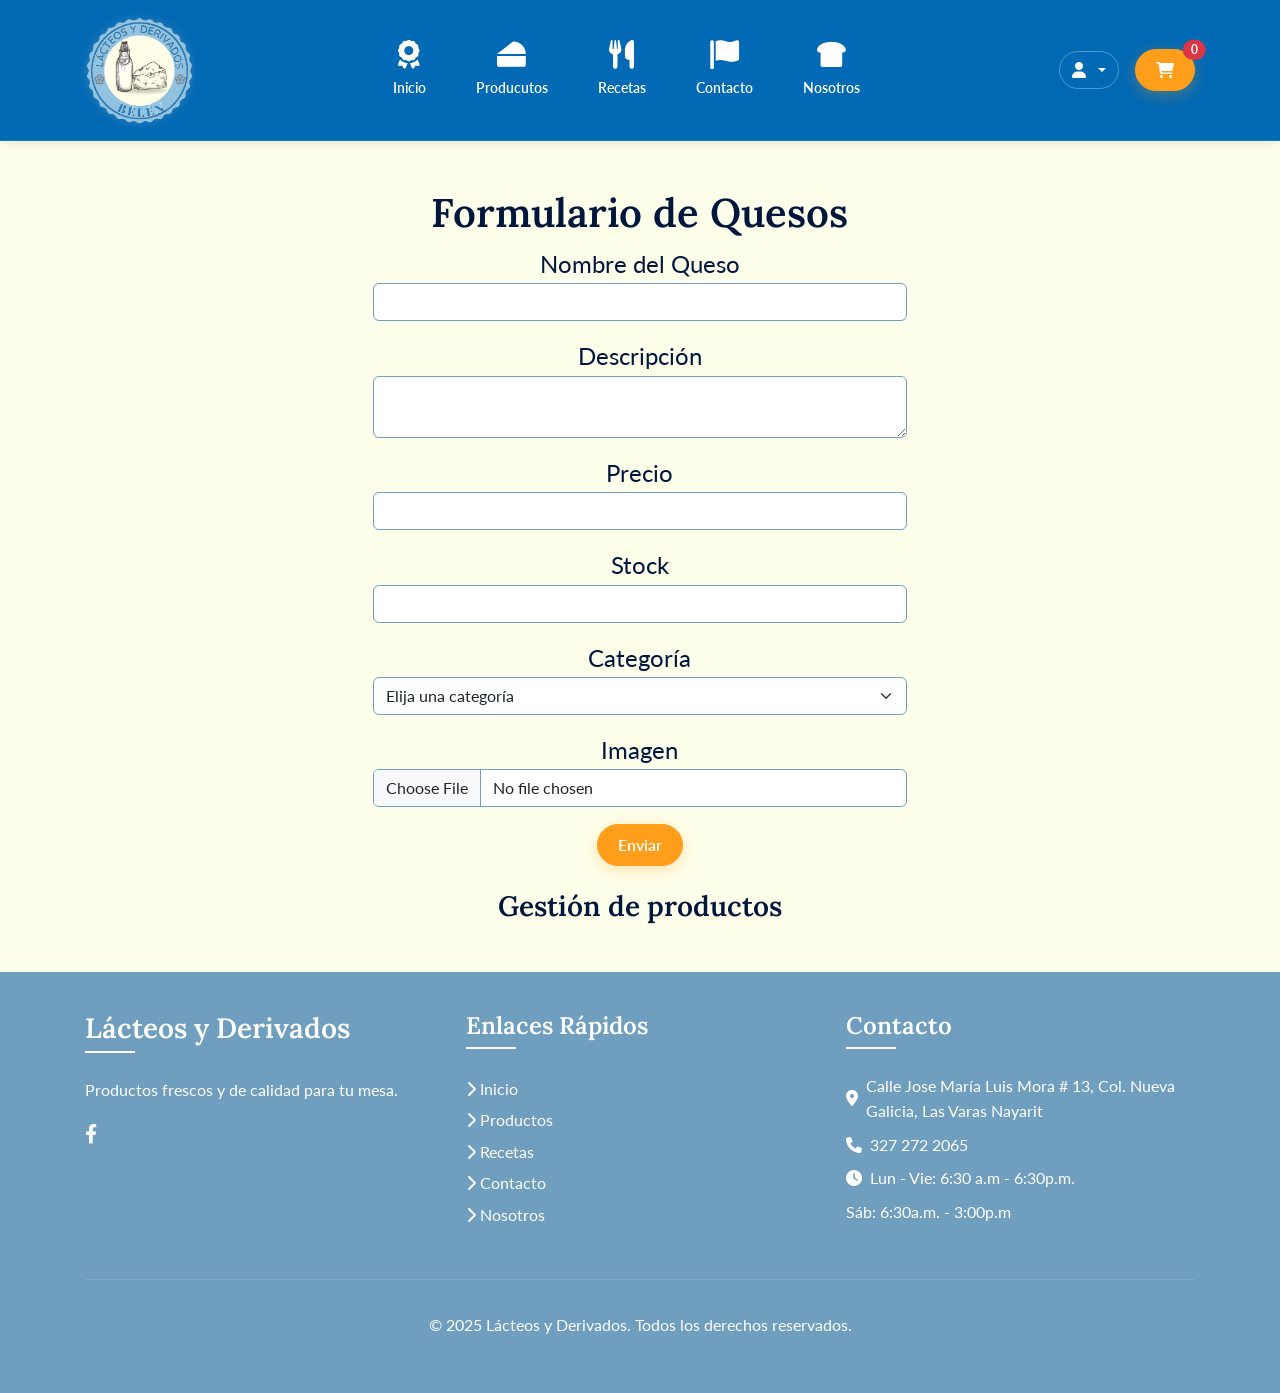
<file: src/main/resources/static/html/productForm.html>
<!DOCTYPE html>
<html lang="en">
<head>
    <meta charset="UTF-8">
    <meta name="viewport" content="width=device-width, initial-scale=1.0">
    <title>Formulario</title>
    <link href="https://cdn.jsdelivr.net/npm/bootstrap@5.3.3/dist/css/bootstrap.min.css" rel="stylesheet" 
  integrity="sha384-QWTKZyjpPEjISv5WaRU9OFeRpok6YctnYmDr5pNlyT2bRjXh0JMhjY6hW+ALEwIH" crossorigin="anonymous">
    <link rel="stylesheet" href="https://cdnjs.cloudflare.com/ajax/libs/font-awesome/6.0.0/css/all.min.css">
    <link rel="stylesheet" href="https://fonts.googleapis.com/css2?family=Lato:wght@300;400;700&family=Lora:wght@400;500;600;700&display=swap">
    <link rel="stylesheet" href="https://cdnjs.cloudflare.com/ajax/libs/animate.css/4.1.1/animate.min.css">
    <link rel="stylesheet" href="../css/styles.css">
    <link rel="stylesheet" href="../css/navbar.css">
</head>
<body>

    <!-- Main Full Navigation (Visible initially) -->
    <nav class="navbar navbar-expand-lg navbar-dark" id="mainNavbar">
        <div class="container">
            <a class="navbar-brand animate__animated animate__fadeIn" href="index.html">
                <img src="../Pic/Logo.PNG" alt="Lácteos y Derivados Belén" class="logostatic">
            </a>
            
            <button class="navbar-toggler" type="button" data-bs-toggle="collapse" data-bs-target="#mainNavbarContent">
                <span class="navbar-toggler-icon"></span>
            </button>
            
            <div class="collapse navbar-collapse" id="mainNavbarContent">
                <!-- Main Categories -->
                <ul class="navbar-nav mx-auto category-nav">
                    <li class="nav-item category-icon">
                        <a href="../html/index.html" class="nav-icon-link animate__animated animate__fadeIn" data-animation-delay="100">
                            <i class="fas fa-award"></i>
                            <span>Inicio</span>
                        </a>
                    </li>
                    <li class="nav-item category-icon">
                        <a href="../html/productList.html" class="nav-icon-link animate__animated animate__fadeIn" data-animation-delay="200">
                            <i class="fas fa-cheese"></i>
                            <span>Producutos</span>
                        </a>
                    </li>
                    <li class="nav-item category-icon">
                        <a href="../html/Recepies.html" class="nav-icon-link animate__animated animate__fadeIn" data-animation-delay="300">
                            <i class="fas fa-utensils"></i>
                            <span>Recetas</span>
                        </a>
                    </li>
                    <li class="nav-item category-icon">
                        <a href="../html/Contactenos.html" class="nav-icon-link animate__animated animate__fadeIn" data-animation-delay="400">
                            <i class="fas fa-flag"></i>
                            <span>Contacto</span>
                        </a>
                    </li>
                    <li class="nav-item category-icon">
                        <a href="..//html/aboutUs.html" class="nav-icon-link animate__animated animate__fadeIn" data-animation-delay="500">
                            <i class="fas fa-bread-slice"></i>
                            <span>Nosotros</span>
                        </a>
                    </li>
                </ul>
                 <!-- Botones de acción -->
                 <div class="ms-3 d-flex align-items-center">

                   
                    <!-- Dropdown de login -->
                    <div class="dropdown me-3">
                        <a href="#" class="btn btn-outline-light dropdown-toggle" id="loginDropdown" data-bs-toggle="dropdown" aria-expanded="false">
                            <i class="fas fa-user me-1"></i>
                        </a>
                        <ul class="dropdown-menu" aria-labelledby="loginDropdown">
                            <li><h6 class="dropdown-header">Cuenta de usuario</h6></li>
                            <li><a class="dropdown-item" href="#"><i class="fas fa-sign-in-alt me-2"></i>Iniciar sesión</a></li>
                            <li><a class="dropdown-item" href="registroUsuarios.html"><i class="fas fa-user-plus me-2"></i>Registrarse</a></li>
                            <li><hr class="dropdown-divider"></li>
                            <li><a class="dropdown-item" href="#"><i class="fas fa-question-circle me-2"></i>Ayuda</a></li>
                        </ul>
                    </div>
                    
                    <!-- Botón del carrito -->
                    <a href="#" class="btn btn-primary position-relative" id="cartBtn">
                        <i class="fas fa-shopping-cart"></i>
                        <span class="position-absolute top-0 start-100 translate-middle badge rounded-pill bg-danger cart-count">
                            0
                        </span>
                    </a>
                </div>
        </div>
    </nav>


    <!-- Navbar -->
    <nav class="navbar navbar-expand-lg navbar-dark fixed-top" id="stickyNavbar">
      <div class="container">
          <a class="navbar-brand" href="index.html">
              <img src="../Pic/Logo.PNG" alt="Lácteos y Derivados Belén" class="logo">
          </a>
          <button class="navbar-toggler" type="button" data-bs-toggle="collapse" data-bs-target="#navbarNav">
              <span class="navbar-toggler-icon"></span>
          </button>
          <div class="collapse navbar-collapse" id="navbarNav">
              <ul class="navbar-nav ms-auto">
                  <li class="nav-item">
                      <a class="nav-link" href="index.html">Inicio</a>
                  </li>
                  <li class="nav-item">
                      <a class="nav-link active" href="productList.html">Productos</a>
                  </li>
                  <li class="nav-item">
                      <a class="nav-link" href="Recepies.html">Recetas</a>
                  </li>
                  <li class="nav-item">
                      <a class="nav-link" href="Contactenos.html" >Contacto</a>
                  </li>
                  <li class="nav-item">
                      <a class="nav-link" href="aboutUs.html">Nosotros</a>
                  </li>
              </ul>
              <!-- Botones de acción -->
              <div class="ms-3 d-flex align-items-center">
                  
                  <!-- Dropdown de login -->
                  <div class="dropdown me-3">
                      <a href="#" class="btn btn-outline-light dropdown-toggle" id="loginDropdown" data-bs-toggle="dropdown" aria-expanded="false">
                          <i class="fas fa-user me-1"></i>
                      </a>
                      <ul class="dropdown-menu" aria-labelledby="loginDropdown">
                          <li><h6 class="dropdown-header">Cuenta de usuario</h6></li>
                          <li><a class="dropdown-item" href="#"><i class="fas fa-sign-in-alt me-2"></i>Iniciar sesión</a></li>
                          <li><a class="dropdown-item" href="registroUsuarios.html"><i class="fas fa-user-plus me-2"></i>Registrarse</a></li>
                          <li><hr class="dropdown-divider"></li>
                          <li><a class="dropdown-item" href="#"><i class="fas fa-question-circle me-2"></i>Ayuda</a></li>
                      </ul>
                  </div>
                  
                  <!-- Botón del carrito -->
                  <a href="#" class="btn btn-primary position-relative" id="cartBtn">
                      <i class="fas fa-shopping-cart"></i>
                      <span class="position-absolute top-0 start-100 translate-middle badge rounded-pill bg-danger cart-count">
                          0
                      </span>
                  </a>
              </div>
          </div>
      </div>
  </nav>
  

  <!-- Contenido Formulario -->
    <div class="text-center justify-content-center col-9 col-lg-5 mt-5 mx-auto" style="color: #00173D;">
      <h1>Formulario de Quesos</h1>
      <form onsubmit="event.preventDefault(); sendForm();">
        <div class="mb-3">
          <label for="name">Nombre del Queso</label><br>
          <input type="text" id="name" name="name" class="form-control">
        </div>
        <div class="mb-3">
            <label for="description">Descripción</label><br>
            <textarea type="text" id="description" name="description" class="form-control"></textarea>
        </div>
        <div class="mb-3">
          <label for="price">Precio</label><br>
          <input type="number" min="0" step=".01" id="price" name="price" class="form-control">
        </div>
        <div class="mb-3">
            <label for="stock">Stock</label><br>
            <input type="number" min="0" id="stock" name="stock" class="form-control">
        </div>
        <div class="mb-3">
            <label for="category">Categoría</label><br>
            <select id="category" name="category" class="form-select">
                <option selected value="">Elija una categoría</option>
                <option value="1">Fresco</option>
                <option value="2">Oreado</option>
                <option value="3">Seco</option>
            </select>
        </div>
        <div class="mb-3">
          <label for="image">Imagen</label>
          <input type="file" id="image" class="form-control">
        </div>
        <div id="preview">
        </div>
        <div>
          <input type="submit" value="Enviar" class="btn btn-primary">
        </div>
      </form>
      <div id="alert" class="mt-3"></div>
    </div>
    <div class="container text-center mt-3">
      <h3>Gestión de productos</h3>
      <div id="showProducts">
      </div>
    </div>
     <!-- no borrar esta parte (fin)-->
    <!-- Footer -->
    <footer class="site-footer">
        <div class="container">
            <div class="footer-content">
                <!-- Información de la tienda -->
                <div class="footer-section">
                    <h3>Lácteos y Derivados</h3>
                    <p>Productos frescos y de calidad para tu mesa.</p>
                    <div class="social-links">
                        <a href="https://www.facebook.com/lacteosyderivadosbelen"><i class="fab fa-facebook-f"></i></a>
                    </div>
                </div>

                <!-- Enlaces rápidos -->
                <div class="footer-section">
                    <h4>Enlaces Rápidos</h4>
                    <ul class="footer-links">
                        <li><a href="index.html"><i class="fas fa-chevron-right"></i> Inicio</a></li>
                        <li><a href="productList.html"><i class="fas fa-chevron-right"></i> Productos</a></li>
                        <li><a href="Recepies.html"><i class="fas fa-chevron-right"></i> Recetas</a></li>
                        <li><a href="Contactenos.html"><i class="fas fa-chevron-right"></i> Contacto</a></li>
                        <li><a href="aboutUs.html"><i class="fas fa-chevron-right"></i> Nosotros</a></li>
                    </ul>
                </div>

                <!-- Contacto -->
                <div class="footer-section footer-contact">
                    <h4>Contacto</h4>
                    <p><i class="fas fa-map-marker-alt"></i>Calle Jose María Luis Mora # 13, Col. Nueva Galicia, Las Varas Nayarit</p>
                    <p><i class="fas fa-phone"></i> 327 272 2065</p>
                    <p><i class="fas fa-clock"></i>Lun - Vie: 6:30 a.m - 6:30p.m.</p>
                    <p>Sáb: 6:30a.m. - 3:00p.m</p>

                </div>
            </div>

            <div class="copyright">
                <p>&copy; 2025 Lácteos y Derivados. Todos los derechos reservados.</p>
            </div>
        </div>
    </footer>
    <!-- Footer -->

<!-- Footer -->
    <script src="https://cdn.jsdelivr.net/npm/bootstrap@5.3.0-alpha1/dist/js/bootstrap.bundle.min.js"" 
  integrity="sha384-YvpcrYf0tY3lHB60NNkmXc5s9fDVZLESaAA55NDzOxhy9GkcIdslK1eN7N6jIeHz" crossorigin="anonymous"></script>
  <script src="../js/crudCheese.js"></script>
  <script src="../js/navbar.js"></script>
</body>
</html>
</file>
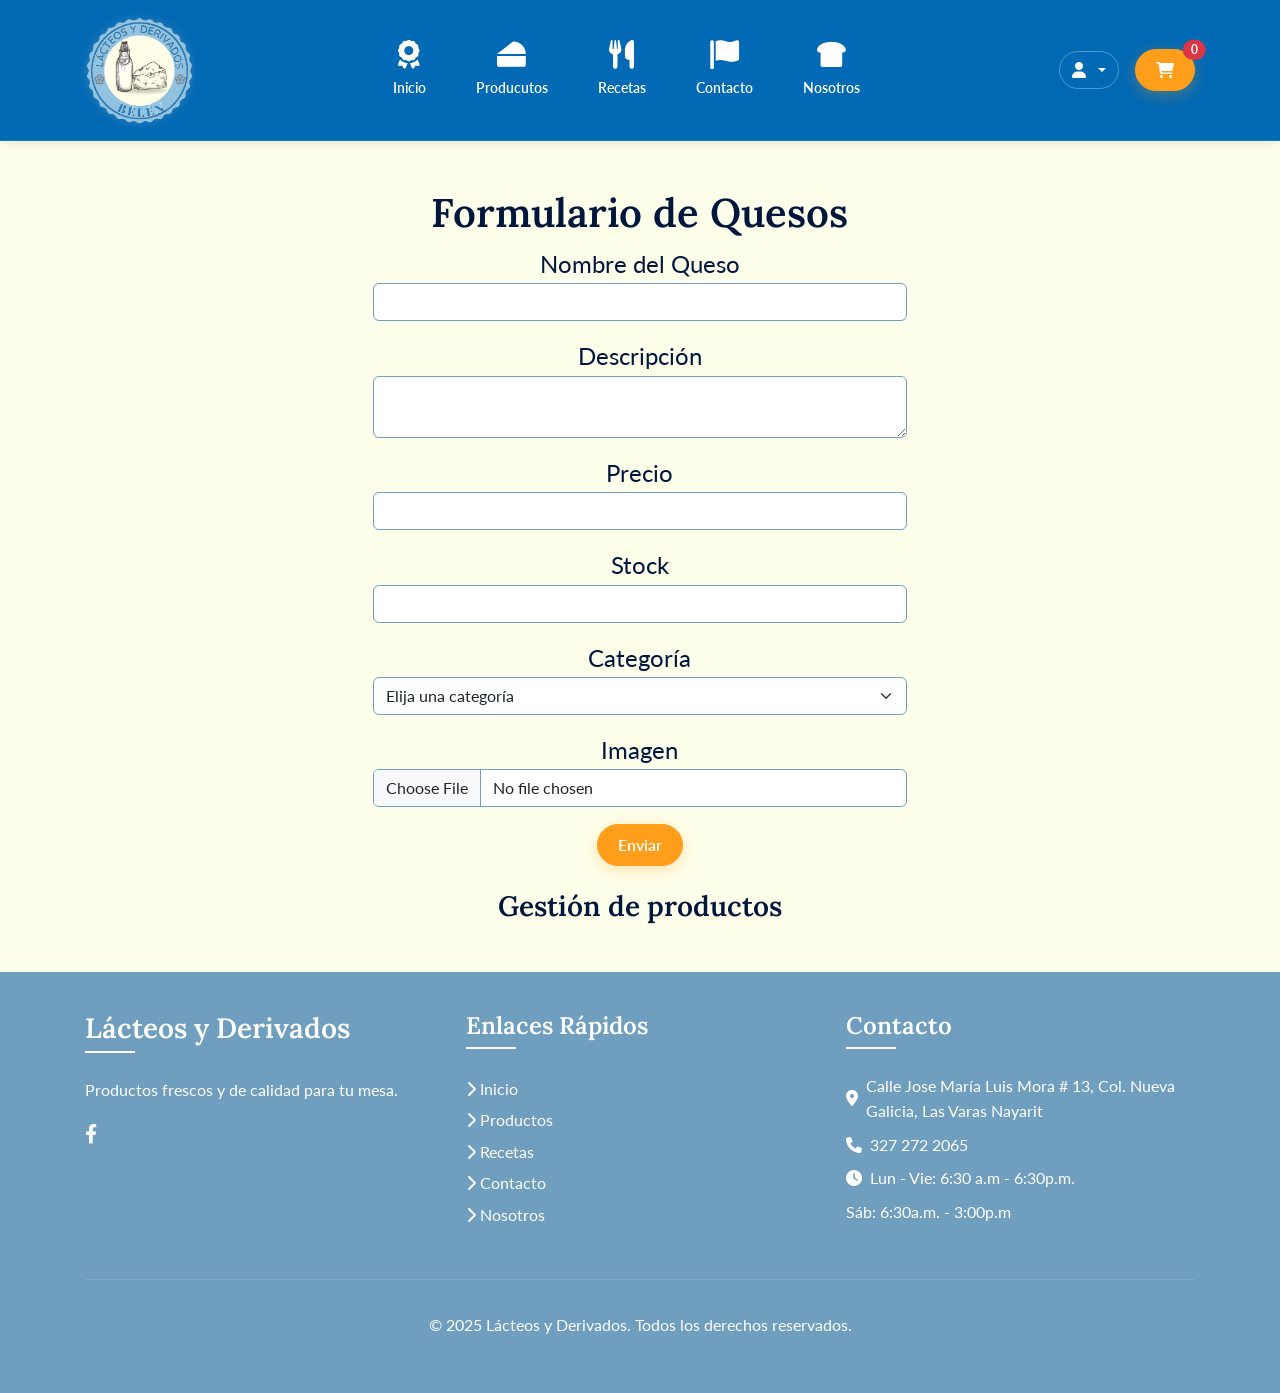
<file: src/main/resources/static/html/productUpdate.html>
<!DOCTYPE html>
<html lang="en">
<head>
    <meta charset="UTF-8">
    <meta name="viewport" content="width=device-width, initial-scale=1.0">
    <title>Formulario</title>
    <link href="https://cdn.jsdelivr.net/npm/bootstrap@5.3.3/dist/css/bootstrap.min.css" rel="stylesheet" 
  integrity="sha384-QWTKZyjpPEjISv5WaRU9OFeRpok6YctnYmDr5pNlyT2bRjXh0JMhjY6hW+ALEwIH" crossorigin="anonymous">
    <link rel="stylesheet" href="https://cdnjs.cloudflare.com/ajax/libs/font-awesome/6.0.0/css/all.min.css">
    <link rel="stylesheet" href="https://fonts.googleapis.com/css2?family=Lato:wght@300;400;700&family=Lora:wght@400;500;600;700&display=swap">
    <link rel="stylesheet" href="https://cdnjs.cloudflare.com/ajax/libs/animate.css/4.1.1/animate.min.css">
    <link rel="stylesheet" href="../css/styles.css">
    <link rel="stylesheet" href="../css/navbar.css">
</head>
<body>

    <!-- Main Full Navigation (Visible initially) -->
    <nav class="navbar navbar-expand-lg navbar-dark" id="mainNavbar">
        <div class="container">
            <a class="navbar-brand animate__animated animate__fadeIn" href="index.html">
                <img src="../Pic/Logo.PNG" alt="Lácteos y Derivados Belén" class="logostatic">
            </a>
            
            <button class="navbar-toggler" type="button" data-bs-toggle="collapse" data-bs-target="#mainNavbarContent">
                <span class="navbar-toggler-icon"></span>
            </button>
            
            <div class="collapse navbar-collapse" id="mainNavbarContent">
                <!-- Main Categories -->
                <ul class="navbar-nav mx-auto category-nav">
                    <li class="nav-item category-icon">
                        <a href="../html/index.html" class="nav-icon-link animate__animated animate__fadeIn" data-animation-delay="100">
                            <i class="fas fa-award"></i>
                            <span>Inicio</span>
                        </a>
                    </li>
                    <li class="nav-item category-icon">
                        <a href="../html/productList.html" class="nav-icon-link animate__animated animate__fadeIn" data-animation-delay="200">
                            <i class="fas fa-cheese"></i>
                            <span>Producutos</span>
                        </a>
                    </li>
                    <li class="nav-item category-icon">
                        <a href="../html/Recepies.html" class="nav-icon-link animate__animated animate__fadeIn" data-animation-delay="300">
                            <i class="fas fa-utensils"></i>
                            <span>Recetas</span>
                        </a>
                    </li>
                    <li class="nav-item category-icon">
                        <a href="../html/Contactenos.html" class="nav-icon-link animate__animated animate__fadeIn" data-animation-delay="400">
                            <i class="fas fa-flag"></i>
                            <span>Contacto</span>
                        </a>
                    </li>
                    <li class="nav-item category-icon">
                        <a href="..//html/aboutUs.html" class="nav-icon-link animate__animated animate__fadeIn" data-animation-delay="500">
                            <i class="fas fa-bread-slice"></i>
                            <span>Nosotros</span>
                        </a>
                    </li>
                </ul>
                 <!-- Botones de acción -->
                 <div class="ms-3 d-flex align-items-center">

                   
                    <!-- Dropdown de login -->
                    <div class="dropdown me-3">
                        <a href="#" class="btn btn-outline-light dropdown-toggle" id="loginDropdown" data-bs-toggle="dropdown" aria-expanded="false">
                            <i class="fas fa-user me-1"></i>
                        </a>
                        <ul class="dropdown-menu" aria-labelledby="loginDropdown">
                            <li><h6 class="dropdown-header">Cuenta de usuario</h6></li>
                            <li><a class="dropdown-item" href="#"><i class="fas fa-sign-in-alt me-2"></i>Iniciar sesión</a></li>
                            <li><a class="dropdown-item" href="registroUsuarios.html"><i class="fas fa-user-plus me-2"></i>Registrarse</a></li>
                            <li><hr class="dropdown-divider"></li>
                            <li><a class="dropdown-item" href="#"><i class="fas fa-question-circle me-2"></i>Ayuda</a></li>
                        </ul>
                    </div>
                    
                    <!-- Botón del carrito -->
                    <a href="#" class="btn btn-primary position-relative" id="cartBtn">
                        <i class="fas fa-shopping-cart"></i>
                        <span class="position-absolute top-0 start-100 translate-middle badge rounded-pill bg-danger cart-count">
                            0
                        </span>
                    </a>
                </div>
        </div>
    </nav>


    <!-- Navbar -->
    <nav class="navbar navbar-expand-lg navbar-dark fixed-top" id="stickyNavbar">
      <div class="container">
          <a class="navbar-brand" href="index.html">
              <img src="../Pic/Logo.PNG" alt="Lácteos y Derivados Belén" class="logo">
          </a>
          <button class="navbar-toggler" type="button" data-bs-toggle="collapse" data-bs-target="#navbarNav">
              <span class="navbar-toggler-icon"></span>
          </button>
          <div class="collapse navbar-collapse" id="navbarNav">
              <ul class="navbar-nav ms-auto">
                  <li class="nav-item">
                      <a class="nav-link" href="index.html">Inicio</a>
                  </li>
                  <li class="nav-item">
                      <a class="nav-link active" href="productList.html">Productos</a>
                  </li>
                  <li class="nav-item">
                      <a class="nav-link" href="Recepies.html">Recetas</a>
                  </li>
                  <li class="nav-item">
                      <a class="nav-link" href="Contactenos.html" >Contacto</a>
                  </li>
                  <li class="nav-item">
                      <a class="nav-link" href="aboutUs.html">Nosotros</a>
                  </li>
              </ul>
              <!-- Botones de acción -->
              <div class="ms-3 d-flex align-items-center">
                  
                  <!-- Dropdown de login -->
                  <div class="dropdown me-3">
                      <a href="#" class="btn btn-outline-light dropdown-toggle" id="loginDropdown" data-bs-toggle="dropdown" aria-expanded="false">
                          <i class="fas fa-user me-1"></i>
                      </a>
                      <ul class="dropdown-menu" aria-labelledby="loginDropdown">
                          <li><h6 class="dropdown-header">Cuenta de usuario</h6></li>
                          <li><a class="dropdown-item" href="#"><i class="fas fa-sign-in-alt me-2"></i>Iniciar sesión</a></li>
                          <li><a class="dropdown-item" href="registroUsuarios.html"><i class="fas fa-user-plus me-2"></i>Registrarse</a></li>
                          <li><hr class="dropdown-divider"></li>
                          <li><a class="dropdown-item" href="#"><i class="fas fa-question-circle me-2"></i>Ayuda</a></li>
                      </ul>
                  </div>
                  
                  <!-- Botón del carrito -->
                  <a href="#" class="btn btn-primary position-relative" id="cartBtn">
                      <i class="fas fa-shopping-cart"></i>
                      <span class="position-absolute top-0 start-100 translate-middle badge rounded-pill bg-danger cart-count">
                          0
                      </span>
                  </a>
              </div>
          </div>
      </div>
  </nav>
  

  <!-- Contenido Formulario -->
    <div class="text-center justify-content-center col-9 col-lg-5 mt-5 mx-auto" style="color: #00173D;">
      <h1>Formulario de Editar Quesos</h1>
      <form onsubmit="event.preventDefault(); sendForm();">
        <div class="mb-3">
          <label for="name">Nombre del Queso</label><br>
          <input type="text" id="name" name="name" class="form-control">
        </div>
        <div class="mb-3">
            <label for="description">Descripción</label><br>
            <textarea type="text" id="description" name="description" class="form-control"></textarea>
        </div>
        <div class="mb-3">
          <label for="price">Precio</label><br>
          <input type="number" min="0" step=".01" id="price" name="price" class="form-control">
        </div>
        <div class="mb-3">
            <label for="stock">Stock</label><br>
            <input type="number" min="0" id="stock" name="stock" class="form-control">
        </div>
        <div class="mb-3">
            <label for="category">Categoría</label><br>
            <select id="category" name="category" class="form-select">
                <option selected value="">Elija una categoría</option>
                <option value="1">Fresco</option>
                <option value="2">Oreado</option>
                <option value="3">Seco</option>
            </select>
        </div>
        <div class="mb-3">
          <label for="image">Imagen</label>
          <input type="file" id="image" class="form-control">
        </div>
        <div id="preview">
        </div>
        <div>
          <input type="submit" value="Enviar" class="btn btn-primary">
        </div>
        <div>
            <input type="hidden" id="idProductHidden">
        </div>
      </form>
      <div id="alert" class="mt-3"></div>
    </div>
    <!-- Contenido Formulario Editar -->
    <div id="update"></div>
     <!-- no borrar esta parte (fin)-->
    <!-- Footer -->
    <footer class="site-footer">
        <div class="container">
            <div class="footer-content">
                <!-- Información de la tienda -->
                <div class="footer-section">
                    <h3>Lácteos y Derivados</h3>
                    <p>Productos frescos y de calidad para tu mesa.</p>
                    <div class="social-links">
                        <a href="https://www.facebook.com/lacteosyderivadosbelen"><i class="fab fa-facebook-f"></i></a>
                    </div>
                </div>

                <!-- Enlaces rápidos -->
                <div class="footer-section">
                    <h4>Enlaces Rápidos</h4>
                    <ul class="footer-links">
                        <li><a href="index.html"><i class="fas fa-chevron-right"></i> Inicio</a></li>
                        <li><a href="productList.html"><i class="fas fa-chevron-right"></i> Productos</a></li>
                        <li><a href="Recepies.html"><i class="fas fa-chevron-right"></i> Recetas</a></li>
                        <li><a href="Contactenos.html"><i class="fas fa-chevron-right"></i> Contacto</a></li>
                        <li><a href="aboutUs.html"><i class="fas fa-chevron-right"></i> Nosotros</a></li>
                    </ul>
                </div>

                <!-- Contacto -->
                <div class="footer-section footer-contact">
                    <h4>Contacto</h4>
                    <p><i class="fas fa-map-marker-alt"></i>Calle Jose María Luis Mora # 13, Col. Nueva Galicia, Las Varas Nayarit</p>
                    <p><i class="fas fa-phone"></i> 327 272 2065</p>
                    <p><i class="fas fa-clock"></i>Lun - Vie: 6:30 a.m - 6:30p.m.</p>
                    <p>Sáb: 6:30a.m. - 3:00p.m</p>

                </div>
            </div>

            <div class="copyright">
                <p>&copy; 2025 Lácteos y Derivados. Todos los derechos reservados.</p>
            </div>
        </div>
    </footer>
    <!-- Footer -->

<!-- Footer -->
    <script src="https://cdn.jsdelivr.net/npm/bootstrap@5.3.0-alpha1/dist/js/bootstrap.bundle.min.js"" 
  integrity="sha384-YvpcrYf0tY3lHB60NNkmXc5s9fDVZLESaAA55NDzOxhy9GkcIdslK1eN7N6jIeHz" crossorigin="anonymous"></script>
  <script src="../js/updateCheese.js"></script>
  <script src="../js/navbar.js"></script>
</body>
</html>
</file>
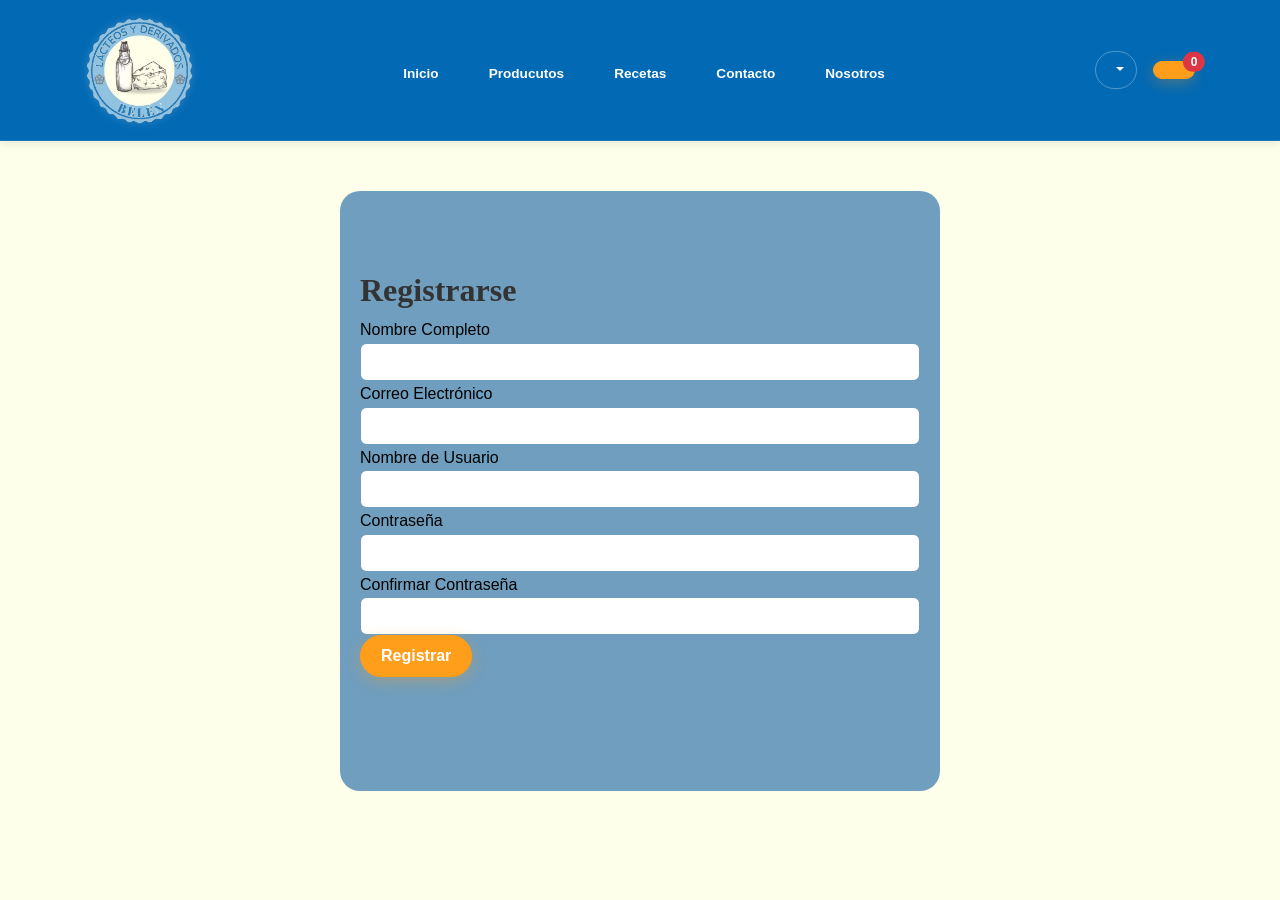
<file: src/main/resources/static/html/registroUsuarios.html>
<!DOCTYPE html>
<html lang="es">

<head>
    <meta charset="UTF-8">
    <meta name="viewport" content="width=device-width, initial-scale=1.0">
    <title>Registro de Usuario</title>
    <!-- Enlace a Bootstrap CSS -->
    <link href="https://cdn.jsdelivr.net/npm/bootstrap@5.3.0-alpha1/dist/css/bootstrap.min.css" rel="stylesheet">
    <link rel="stylesheet" href="https://cdnjs.cloudflare.com/ajax/libs/animate.css/4.1.1/animate.min.css">
    <link href="https://bootstrap.build/app/project/PbxpSZVhzWAt" rel="stylesheet">
    <link rel="stylesheet" href="../css/styles.css">
    <link rel="stylesheet" href="../css/navbar.css">

</head>

<body>

    <!-- Main Full Navigation (Visible initially) -->
    <nav class="navbar navbar-expand-lg navbar-dark" id="mainNavbar">
        <div class="container">
            <a class="navbar-brand animate__animated animate__fadeIn" href="index.html">
                <img src="../Pic/Logo.PNG" alt="Lácteos y Derivados Belén" class="logostatic">
            </a>
            
            <button class="navbar-toggler" type="button" data-bs-toggle="collapse" data-bs-target="#mainNavbarContent">
                <span class="navbar-toggler-icon"></span>
            </button>
            
            <div class="collapse navbar-collapse" id="mainNavbarContent">
                <!-- Main Categories -->
                <ul class="navbar-nav mx-auto category-nav">
                    <li class="nav-item category-icon">
                        <a href="../html/index.html" class="nav-icon-link animate__animated animate__fadeIn" data-animation-delay="100">
                            <i class="fas fa-award"></i>
                            <span>Inicio</span>
                        </a>
                    </li>
                    <li class="nav-item category-icon">
                        <a href="../html/productList.html" class="nav-icon-link animate__animated animate__fadeIn" data-animation-delay="200">
                            <i class="fas fa-cheese"></i>
                            <span>Producutos</span>
                        </a>
                    </li>
                    <li class="nav-item category-icon">
                        <a href="../html/Recepies.html" class="nav-icon-link animate__animated animate__fadeIn" data-animation-delay="300">
                            <i class="fas fa-utensils"></i>
                            <span>Recetas</span>
                        </a>
                    </li>
                    <li class="nav-item category-icon">
                        <a href="../html/Contactenos.html" class="nav-icon-link animate__animated animate__fadeIn" data-animation-delay="400">
                            <i class="fas fa-flag"></i>
                            <span>Contacto</span>
                        </a>
                    </li>
                    <li class="nav-item category-icon">
                        <a href="..//html/aboutUs.html" class="nav-icon-link animate__animated animate__fadeIn" data-animation-delay="500">
                            <i class="fas fa-bread-slice"></i>
                            <span>Nosotros</span>
                        </a>
                    </li>
                </ul>
                 <!-- Botones de acción -->
                 <div class="ms-3 d-flex align-items-center">

                   
                    <!-- Dropdown de login -->
                    <div class="dropdown me-3">
                        <a href="#" class="btn btn-outline-light dropdown-toggle" id="loginDropdown" data-bs-toggle="dropdown" aria-expanded="false">
                            <i class="fas fa-user me-1"></i>
                        </a>
                        <ul class="dropdown-menu" aria-labelledby="loginDropdown">
                            <li><h6 class="dropdown-header">Cuenta de usuario</h6></li>
                            <li><a class="dropdown-item" href="#"><i class="fas fa-sign-in-alt me-2"></i>Iniciar sesión</a></li>
                            <li><a class="dropdown-item" href="registroUsuarios.html"><i class="fas fa-user-plus me-2"></i>Registrarse</a></li>
                            <li><hr class="dropdown-divider"></li>
                            <li><a class="dropdown-item" href="#"><i class="fas fa-question-circle me-2"></i>Ayuda</a></li>
                        </ul>
                    </div>
                    
                    <!-- Botón del carrito -->
                    <a href="#" class="btn btn-primary position-relative" id="cartBtn">
                        <i class="fas fa-shopping-cart"></i>
                        <span class="position-absolute top-0 start-100 translate-middle badge rounded-pill bg-danger cart-count">
                            0
                        </span>
                    </a>
                </div>
        </div>
    </nav>

    <!-- Navbar -->
    <nav class="navbar navbar-expand-lg navbar-dark fixed-top" id="stickyNavbar">
        <div class="container">
            <a class="navbar-brand" href="index.html">
                <img src="../Pic/Logo.PNG" alt="Lácteos y Derivados Belén" class="logo">
            </a>
            <button class="navbar-toggler" type="button" data-bs-toggle="collapse" data-bs-target="#navbarNav">
                <span class="navbar-toggler-icon"></span>
            </button>
            <div class="collapse navbar-collapse" id="navbarNav">
                <ul class="navbar-nav ms-auto">
                    <li class="nav-item">
                        <a class="nav-link active" href="index.html">Inicio</a>
                    </li>
                    <li class="nav-item">
                        <a class="nav-link" href="productList.html">Productos</a>
                    </li>
                    <li class="nav-item">
                        <a class="nav-link" href="Recepies.html">Recetas</a>
                    </li>
                    <li class="nav-item">
                        <a class="nav-link" href="Contactenos.html">Contacto</a>
                    </li>
                    <li class="nav-item">
                        <a class="nav-link" href="aboutUs.html">Nosotros</a>
                    </li>
                </ul>
                <!-- Botones de acción -->
                <div class="ms-3 d-flex align-items-center">

                    <!-- Dropdown de login -->
                    <div class="dropdown me-3">
                        <a href="#" class="btn btn-outline-light dropdown-toggle" id="loginDropdown"
                            data-bs-toggle="dropdown" aria-expanded="false">
                            <i class="fas fa-user me-1"></i>
                        </a>
                        <ul class="dropdown-menu" aria-labelledby="loginDropdown">
                            <li>
                                <h6 class="dropdown-header">Cuenta de usuario</h6>
                            </li>
                            <li><a class="dropdown-item" href="#"><i class="fas fa-sign-in-alt me-2"></i>Iniciar
                                    sesión</a></li>
                            <li><a class="dropdown-item" href="registroUsuarios.html"><i class="fas fa-user-plus me-2"></i>Registrarse</a>
                            </li>
                            <li>
                                <hr class="dropdown-divider">
                            </li>
                            <li><a class="dropdown-item" href="#"><i class="fas fa-question-circle me-2"></i>Ayuda</a>
                            </li>
                        </ul>
                    </div>

                    <!-- Botón del carrito -->
                    <a href="#" class="btn btn-primary position-relative" id="cartBtn">
                        <i class="fas fa-shopping-cart"></i>
                        <span
                            class="position-absolute top-0 start-100 translate-middle badge rounded-pill bg-danger cart-count">
                            0
                        </span>
                    </a>
                </div>
            </div>
        </div>
    </nav>

    <!-- Formulario de Registro de Usuario -->

   
      <div class="contenedorLoginRegister">
            <form id="registroForm" class="formularioRegister">
                <h2>Registrarse</h2>
                <div class="form-group" >
                    <label for="nombre">Nombre Completo</label>
                    <input type="text" id="nombre" name="nombre" class="form-control" required>
                </div>
                <div class="form-group">
                    <label for="email">Correo Electrónico</label>
                    <input type="email" id="email" name="email" class="form-control" required>
                </div>
                <div class="form-group">
                    <label for="usuario">Nombre de Usuario</label>
                    <input type="text" id="usuario" name="usuario" class="form-control" required>
                </div>
                <div class="form-group">
                    <label for="contraseña">Contraseña</label>
                    <input type="password" id="contraseña" name="contraseña" class="form-control" required>
                </div>
                <div class="form-group">
                    <label for="confirmar_contraseña">Confirmar Contraseña</label>
                    <input type="password" id="confirmar_contraseña" name="confirmar_contraseña" class="form-control"
                        required>
                </div>
                <div class="form-group">
                    <input type="submit" value="Registrar" class="btn btn-primary">
                </div>
            </form>
     </div>



    <!-- Modal de éxito de registro -->
    <div class="modal fade" id="registroExitosoModal" tabindex="-1" aria-labelledby="registroExitosoModalLabel"
        aria-hidden="true">
        <div class="modal-dialog">
            <div class="modal-content">
                <div class="modal-header">
                    <h5 class="modal-title" id="registroExitosoModalLabel">¡Registro Exitoso!</h5>
                    <button type="button" class="btn-close" data-bs-dismiss="modal" aria-label="Close"></button>
                </div>
                <div class="modal-body">
                    El usuario se ha registrado correctamente.
                </div>
                <div class="modal-footer">
                    <button type="button" class="btn btn-secondary" data-bs-dismiss="modal">Cerrar</button>
                </div>
            </div>
        </div>
    </div>

    <script src="../js/registro.js"></script>
    

<script src="https://cdn.jsdelivr.net/npm/bootstrap@5.3.0-alpha1/dist/js/bootstrap.bundle.min.js"></script>
<script src="../js/navbar.js"></script>
</body>

</html>
</file>
<file: src/main/resources/static/css/styles.css>
/* Variables globales */
:root {
    --primary-color: #02579E;
    --secondary-color: #709EBE;
    --light-color: #FEFFEA;
    --dark-color: #263238;
    --text-color: #333333;
    --transition: all 0.3s ease;
    --color-light: #FEFFEA;
    --color-blue-light: #709EBE;
    --color-yellow: #F4D35E;
    --color-dark-blue: #00173D;
    --color-deep-blue: #02579E;
    --color-pink: #E6A5B5;
    --box-shadow: 0 4px 8px rgba(0, 0, 0, 0.1);
    --border-radius: 8px;
}

/* Estilos generales */
body {
    font-family: 'Lato', sans-serif;
    line-height: 1.6;
    color: var(--text-color);
    overflow-x: hidden;
    scroll-behavior: smooth;
    padding-top: 76px;
    background-color: var(--light-color);
}

h1, h2, h3, h4, h5, h6 {
    font-family: 'Lora', serif;
    font-weight: 600;
}

a {
    text-decoration: none;
    transition: var(--transition);
}

img {
    max-width: 100%;
    height: auto;
    transition: transform 0.3s ease;
}

img:hover {
    transform: scale(1.02);
}

.container {
    width: 100%;
    padding-right: 15px;
    padding-left: 15px;
    margin-right: auto;
    margin-left: auto;
}

/* Navbar */
.navbar {
    background-color: var(--primary-color);
    box-shadow: 0 2px 10px rgba(0, 0, 0, 0.1);
    transition: var(--transition);
    padding: 15px 0;
    font-family: 'Lato', sans-serif;
    position: fixed;
    top: 0;
    left: 0;
    right: 0;
    z-index: 1030;
}

.navbar-scrolled {
    padding: 8px 0;
    background-color: rgba(2, 87, 158, 0.95);
}

.navbar-brand {
    display: flex;
    align-items: center;
}

.logo {
    max-height: 45px;
}

.navbar .nav-link {
    color: var(--light-color) !important;
    font-weight: 500;
    font-size: 1rem;
    margin: 0 5px;
    position: relative;
    transition: color 0.3s ease;
    padding: 0.5rem 0.8rem;
}

/* Efecto para los enlaces de navegación */
.navbar .nav-link:after {
    content: '';
    position: absolute;
    width: 0;
    height: 2px;
    bottom: 0;
    left: 50%;
    background-color: var(--light-color);
    transition: all 0.3s ease;
    transform: translateX(-50%);
    opacity: 0;
}

/* Solo muestra la línea para el enlace activo/actual */
.navbar .nav-link.active:after {
    width: 80%;
    opacity: 1;
    box-shadow: 0 0 10px rgba(255, 255, 255, 0.5);
}

/* Efecto hover para todos los enlaces */
.navbar .nav-link:hover {
    color: var(--light-color) !important;
    text-shadow: 0 0 10px rgba(255, 255, 255, 0.5);
}

.navbar .nav-link:hover:after {
    width: 50%;
    opacity: 0.7;
}

/* Estilo específico para el enlace activo */
.navbar .nav-link.active {
    color: var(--light-color) !important;
    text-shadow: 0 0 10px rgba(255, 255, 255, 0.5);
    font-weight: 600;
}

/* Header con imagen */
.header-image,
.header-image-productos,
.header-image-recetas,
.header-image-contacto {
    background-size: cover;
    background-position: center;
    height: 40vh;
    display: flex;
    align-items: center;
    justify-content: center;
    position: relative;
    color: white;
    text-align: center;
    margin-bottom: 2rem;
}

.header-image {
    background-image: url('/Pic/Nosotros\ imagen.jpeg');
}

.header-image-productos {
    background-image: url('/Pic/Rack\ quesos\ horizontal.png');
}

.header-image-recetas {
    background-image: url('../Pic/recetas fondo.jpg');
}

.header-image-contacto {
    background-image: url('/Pic/imagen\ contacto.jpg');
}

/* Animación para el título del encabezado */
@keyframes fadeInUp {
    from {
        opacity: 0;
        transform: translate3d(0, 50px, 0);
    }
    to {
        opacity: 1;
        transform: translate3d(0, 0, 0);
    }
}

.header-title {
    font-family: 'Lora', serif;
    font-size: 3rem;
    font-weight: 700;
    text-shadow: 2px 2px 4px rgba(0, 0, 0, 0.7);
    animation: fadeInUp 1s ease forwards;
}

.header-text {
    position: absolute;
    top: 50%;
    left: 50%;
    transform: translate(-50%, -50%);
    color: #000000;
    font-size: 75px;
    text-align: center;
    font-family: 'Roboto', sans-serif;
}

/* Estilos para el botón de cambio de tema */
.theme-switch-wrapper {
    display: flex;
    align-items: center;
}

.theme-switch {
    display: inline-block;
    height: 24px;
    position: relative;
    width: 50px;
}

.theme-switch input {
    display: none;
}

.slider {
    background-color: var(--secondary-color);
    bottom: 0;
    cursor: pointer;
    left: 0;
    position: absolute;
    right: 0;
    top: 0;
    transition: 0.4s;
    display: flex;
    align-items: center;
    justify-content: space-between;
    padding: 0 5px;
}

.slider .fa-sun {
    color: #f39c12;
    font-size: 12px;
}

.slider .fa-moon {
    color: #f1c40f;
    font-size: 12px;
}

.slider:before {
    background-color: white;
    bottom: 4px;
    content: "";
    height: 16px;
    left: 4px;
    position: absolute;
    transition: 0.4s;
    width: 16px;
    z-index: 1;
}

input:checked + .slider {
    background-color: var(--dark-color);
}

input:checked + .slider:before {
    transform: translateX(26px);
}

.slider.round {
    border-radius: 34px;
}

.slider.round:before {
    border-radius: 50%;
}

/* Personalización de los botones */
.btn-primary {
    background-color: var(--primary-color);
    border-color: var(--primary-color);
    transition: var(--transition);
}

.btn-primary:hover, .btn-primary:focus {
    background-color: #034d8a;
    border-color: #034d8a;
}

.btn-outline-light {
    color: var(--light-color);
    border-color: var(--light-color);
    transition: var(--transition);
}

.btn-outline-light:hover {
    background-color: rgba(254, 255, 234, 0.15);
    color: var(--light-color);
}

/* Personalización del dropdown */
.dropdown-menu {
    background-color: #fff;
    border: none;
    border-radius: 0.5rem;
    box-shadow: 0 5px 15px rgba(0, 0, 0, 0.1);
    margin-top: 10px;
}

.dropdown-item {
    color: var(--text-color);
    padding: 0.5rem 1.5rem;
    transition: var(--transition);
}

.dropdown-item:hover {
    background-color: rgba(2, 87, 158, 0.1);
    color: var(--primary-color);
}

.dropdown-header {
    color: var(--primary-color);
    font-weight: 600;
}

/* Variables para tema oscuro */
[data-theme="dark"] {
    --primary-color: #034d8a;
    --text-color: #e0e0e0;
    --light-color: #f5f5f5;
    background-color: #1a1d20;
}

/* Productos */
.product-container {
    margin-top: 30px;
    margin-bottom: 50px;
}

.product-item {
    margin-bottom: 40px;
}

.product-image {
    width: 100%;
    height: 200px;
    display: flex;
    align-items: center;
    justify-content: center;
    overflow: hidden;
    border-radius: var(--border-radius);
}

.product-card {
    margin-bottom: 2rem;
    border-radius: var(--border-radius);
    overflow: hidden;
    box-shadow: var(--box-shadow);
    transition: var(--transition);
    height: 100%;
    background-color: white;
}

.product-card:hover {
    transform: translateY(-5px);
    box-shadow: 0 8px 16px rgba(0, 0, 0, 0.2);
}

.product-card img {
    width: 100%;
    height: 200px;
    object-fit: cover;
}

.product-card .card-body {
    padding: 1.5rem;
}

.product-card .card-title {
    font-weight: 700;
    margin-bottom: 0.75rem;
}

.product-card .card-text {
    color: #666;
    margin-bottom: 1rem;
}

.product-card .price {
    font-weight: 700;
    color: var(--primary-color);
    font-size: 1.2rem;
    margin-bottom: 1rem;
}

/* Tarjetas de producto horizontales */
.product-image-container-horizontal {
    flex: 0 0 600px;
    max-width: 600px;
    max-height: 600px;
    overflow: hidden;
    display: flex;
    align-items: center;
    justify-content: center;
}

.product-img-horizontal {
    width: 100%;
    height: 600px;
    object-fit: cover;
    border-right: 1px solid #eee;
}

.add-to-cart-wrapper {
    position: absolute;
    bottom: 30px;
    right: 30px;
}

.add-to-cart-btn {
    font-size: 1.6rem;
    padding: 18px 36px;
    border-radius: 45px;
    background-color: #02579E;
    border: none;
    transition: background-color 0.3s ease, transform 0.2s ease;
    color: white;
}

.add-to-cart-btn:hover {
    background-color: #034d8a;
    transform: scale(1.05);
}

/* Página de contacto */
.contact-container {
    background-color: white;
    border: 2px solid var(--color-blue-light);
    transition: all 0.3s ease;
    margin-top: 30px;
    padding: 2rem;
    border-radius: var(--border-radius);
}

.contact-container:hover {
    transform: scale(1.02);
    box-shadow: 0 10px 20px rgba(0,0,0,0.1);
}

.form-control, .form-select {
    border-color: var(--color-blue-light);
    transition: border-color 0.3s ease;
}

.form-control:focus {
    border-color: var(--color-pink);
    box-shadow: 0 0 0 0.2rem rgba(230, 165, 181, 0.25);
}

#successMessage {
    background-color: var(--color-yellow);
    color: var(--color-dark-blue);
    border: none;
}

/* Recetas */
.text-recetas {
    text-align: center;
    color: black;
    font-size: 3.2rem;
    font-weight: bold;
    margin-top: 10px;
}

.text-center {
    font-family: 'Lato', sans-serif, bold;
    font-size: 1.5rem;
    color: #00173D;
    text-align: center;
    margin-bottom: 1.5rem;
}

.video-container {
    max-width: 800px;
    margin: 0 auto;
    animation: fadeInUp 0.8s ease-out;
    box-shadow: 0 4px 15px rgba(0, 0, 0, 0.1);
    border-radius: 8px;
    overflow: hidden;
    transition: transform 0.3s ease;
}

.ratio-16x9 {
    border-radius: 8px;
    overflow: hidden;
}

.video-container:hover {
    transform: translateY(-5px);
}

.recetas-section img {
    max-width: 100%;
    height: auto;
    width: 400px;
    border-radius: 10px;
    margin: 0 auto;
    display: block;
}

.responsive-video {
    width: 100%;
    max-width: 800px;
    height: auto;
}

/* Login y registro */
.contenedorLoginRegister {
    align-items: center;
    width: 100%;
    justify-content: center;
    display: flex;
    position: center;
    border-radius: 15px;
    margin-top: 50px;
}

.contenedorLoginRegister label {
    color: #000000;
}

.contenedorLoginRegister form {
    max-width: 600px;
    min-height: 600px;
    height: auto;
    width: 100%;
    padding: 80px 20px;
    background: #709EBE;
    border-radius: 20px;
}

/* Footer */
.site-footer {
    background-color: #709EBE;
    color: white;
    padding: 40px 0;
    margin-top: 3rem;
}

.footer-content {
    display: flex;
    justify-content: space-between;
    flex-wrap: wrap;
    gap: 2rem;
}

.footer-section {
    flex: 1;
    min-width: 250px;
    transition: transform 0.3s ease;
}

.footer-section:hover {
    transform: translateY(-5px);
}

.footer-section h3, 
.footer-section h4 {
    color: white;
    margin-bottom: 1.5rem;
    position: relative;
    padding-bottom: 0.5rem;
}

.footer-section h3:after, 
.footer-section h4:after {
    content: '';
    position: absolute;
    left: 0;
    bottom: 0;
    height: 2px;
    width: 50px;
    background-color: var(--light-color);
}

.footer-links {
    list-style: none;
    padding: 0;
}

.footer-links a {
    color: white;
    text-decoration: none;
    transition: color 0.3s ease, padding-left 0.3s ease;
    display: inline-block;
    padding: 3px 0;
}

.footer-links a:hover {
    color: #f8f9fa;
    padding-left: 10px;
}

.social-links a {
    color: white;
    text-decoration: none;
    margin-right: 15px;
    font-size: 1.2rem;
    transition: transform 0.3s ease;
    display: inline-block;
}

.social-links a:hover {
    transform: scale(1.2);
}

.footer-contact p {
    margin-bottom: 0.5rem;
    display: flex;
    align-items: center;
    gap: 0.5rem;
}

.copyright {
    text-align: center;
    margin-top: 2rem;
    padding-top: 2rem;
    border-top: 1px solid rgba(255, 255, 255, 0.1);
}

/* Google Maps */
iframe[src*="google.com/maps"] {
    border-radius: 12px;
    box-shadow: 0 4px 15px rgba(0, 0, 0, 0.1);
    transition: transform 0.3s ease;
    width: 100%;
}

iframe[src*="google.com/maps"]:hover {
    transform: scale(1.01);
}

/* Animaciones */
@keyframes fadeIn {
    from {
        opacity: 0;
    }
    to {
        opacity: 1;
    }
}

@keyframes zoomIn {
    from {
        transform: scale(0.5);
        opacity: 0;
    }
    to {
        transform: scale(1);
        opacity: 1;
    }
}

/* MEDIA QUERIES PARA HACER LA PÁGINA RESPONSIVA */

/* Para tablets grandes */
@media (max-width: 1199.98px) {
    .header-title {
        font-size: 2.5rem;
    }
    
    .product-image-container-horizontal {
        flex: 0 0 450px;
        max-width: 450px;
        max-height: 450px;
    }
    
    .product-img-horizontal {
        height: 450px;
    }
    
    .add-to-cart-btn {
        font-size: 1.4rem;
        padding: 15px 30px;
    }
}

/* Para tablets */
@media (max-width: 991.98px) {
    body {
        padding-top: 66px;
    }
    
    .navbar-collapse {
        background-color: var(--primary-color);
        padding: 15px;
        border-radius: 0 0 15px 15px;
        margin-top: 10px;
        position: absolute;
        top: 100%;
        left: 0;
        right: 0;
        z-index: 1000;
    }
    
    .navbar .nav-link {
        padding: 0.75rem 1rem;
        margin: 2px 0;
    }
    
    .navbar .nav-link.active:after {
        width: 30%;
    }
    
    .ms-3.d-flex {
        margin-top: 15px;
        justify-content: center;
        width: 100%;
    }
    
    .header-title {
        font-size: 2.2rem;
    }
    
    .header-text {
        font-size: 50px;
    }
    
    .footer-section {
        min-width: 200px;
    }
    
    .product-image-container-horizontal {
        flex: 0 0 350px;
        max-width: 350px;
        max-height: 350px;
    }
    
    .product-img-horizontal {
        height: 350px;
    }
    
    .add-to-cart-btn {
        font-size: 1.2rem;
        padding: 12px 24px;
    }
    
    .text-recetas {
        font-size: 2.5rem;
    }
}

/* Para móviles */
@media (max-width: 767.98px) {
    body {
        padding-top: 56px;
    }
    
    .navbar-brand {
        max-width: 70%;
    }
    
    .logo {
        max-height: 35px;
    }
    
    .header-image,
    .header-image-productos,
    .header-image-recetas,
    .header-image-contacto {
        height: 30vh;
    }
    
    .header-title {
        font-size: 1.8rem;
    }
    
    .header-text {
        font-size: 40px;
    }
    
    h2 {
        font-size: 1.8rem;
    }
    
    .content-text {
        font-size: 0.95rem;
    }
    
    .text-recetas {
        font-size: 2rem;
    }
    
    .text-center {
        font-size: 1.2rem;
    }
    
    .recetas-section img {
        width: 100%;
    }
    
    .footer-content {
        flex-direction: column;
    }
    
    .footer-section {
        margin-bottom: 2rem;
        padding-right: 0;
    }
    
    .product-card-custom {
        flex-direction: column;
    }

    .product-image-container-horizontal {
        max-width: 100%;
        border-right: none;
        max-height: none;
    }

    .product-img-horizontal {
        width: 100%;
        height: auto;
        max-height: 300px;
        object-fit: cover;
        border-bottom: 1px solid #eee;
    }

    .add-to-cart-wrapper {
        position: static;
        margin-top: 15px;
        display: flex;
        justify-content: center;
    }
    
    .add-to-cart-btn {
        font-size: 1rem;
        padding: 10px 20px;
        width: 100%;
    }
    
    .contact-container {
        width: 90%;
        margin: 30px auto;
    }
    
    .contenedorLoginRegister form {
        padding: 40px 15px;
        min-height: 500px;
    }
}

/* Para móviles pequeños */
@media (max-width: 575.98px) {
    body {
        padding-top: 50px;
    }
    
    .navbar-brand {
        max-width: 60%;
    }
    
    .logo {
        max-height: 30px;
    }
    
    .header-image,
    .header-image-productos,
    .header-image-recetas,
    .header-image-contacto {
        height: 20vh;
    }
    
    .header-title {
        font-size: 1.5rem;
        padding: 0 1rem;
    }
    
    .header-text {
        font-size: 30px;
    }
    
    h1 {
        font-size: 1.8rem;
    }
    
    h2 {
        font-size: 1.5rem;
    }
    
    .container {
        padding: 0 10px;
    }
    
    .my-4 {
        margin-top: 1rem !important;
        margin-bottom: 1rem !important;
    }
    
    .product-image {
        height: 150px;
    }
    
    .text-recetas {
        font-size: 1.8rem;
    }
    
    .contenedorLoginRegister form {
        min-height: 450px;
    }
}

/* Ajuste para pantallas muy pequeñas */
@media (max-width: 320px) {
    .navbar-brand {
        max-width: 50%;
    }
    
    .header-title {
        font-size: 1.2rem;
    }
    
    .add-to-cart-btn {
        font-size: 0.9rem;
        padding: 8px 16px;
    }
}






/* styles.css */

/* Color de fondo general */
body {
    font-family: 'Lato', sans-serif;
    background-color: #FEFFEA;
    margin: 0;
    padding-top: 70px;
}

/* Contenedor principal de productos */
.product-card-horizontal {
    width: 100%;
    display: flex;
    justify-content: center;
}

/* Card personalizada horizontal */
.product-card-custom {
    display: flex;
    flex-direction: row;
    width: 100%;
    max-width: 1000px;
    border: none;
    border-radius: 12px;
    overflow: hidden;
    background-color: #fff;
    box-shadow: 0 4px 10px rgba(0, 0, 0, 0.05);
    height: 300px; /* Altura fija para todas las cards */
}


/* Imagen horizontal del producto */
.product-image-container-horizontal {
    flex: 0 0 45%;
    max-width: 45%;
    overflow: hidden;
    display: flex;
    align-items: center;
    justify-content: center;
    background-color: #f1f1f1;
}

.product-img-horizontal {
    width: 100%;
    height: auto;
    object-fit: cover;
}

/* Contenido del producto */
.card-body {
    padding: 1.2rem;
    display: flex;
    flex-direction: column;
    justify-content: space-between;
    height: 100%;
}

.card-title {
    font-size: 1.4rem;
    font-weight: 600;
}

.card-text {
    font-size: 1rem;
    color: #6c757d;
}

.add-to-cart-wrapper {
    text-align: right;
    margin-top: 1rem;
}

/* Contenedor de producto general (para igualar alturas) */
#products-container {
    display: flex;
    flex-direction: column;
    gap: 1.5rem;
}

/* Responsivo: tablets */
@media (max-width: 992px) {
    .product-card-custom {
        flex-direction: column;
        max-width: 100%;
        min-height: auto;
    }

    .product-image-container-horizontal {
        max-width: 100%;
        width: 100%;
    }

    .add-to-cart-wrapper {
        text-align: center;
    }

    .card-body {
        height: auto;
    }
}

/* Responsivo: móviles */
@media (max-width: 576px) {
    .card-title {
        font-size: 1.2rem;
    }

    .card-text {
        font-size: 0.95rem;
    }

    .btn-sm {
        font-size: 0.85rem;
        padding: 0.4rem 0.75rem;
    }
}
</file>
<file: src/main/resources/static/css/navbar.css>
/* Enhanced Navigation Bar Styles */

/* Global variables with brighter colors */
:root {
    --primary-color: #0269B4;        /* Blue */
    --secondary-color: #7BB0D3;      /* Light blue */
    --accent-color: #FF9E1B;         /* Orange accent */
    --light-color: #FFFFFF;          /* Pure white */
    --dark-color: #00173D;           /* Deep blue */
    --text-color: #333333;
    --transition-slow: all 0.5s cubic-bezier(0.25, 0.46, 0.45, 0.94);
    --transition-medium: all 0.3s cubic-bezier(0.25, 0.46, 0.45, 0.94);
    --transition-fast: all 0.2s cubic-bezier(0.25, 0.46, 0.45, 0.94);
}

/* Global styles */
body {
    font-family: 'Lato', sans-serif;
    line-height: 1.6;
    color: var(--text-color);
    overflow-x: hidden;
    scroll-behavior: smooth;
    padding-top: 0; /* Changed to accommodate dual navbar */
    background-color: #FEFFEA;
    position: relative;
}

h1, h2, h3, h4, h5, h6 {
    font-family: 'Lora', serif;
    font-weight: 600;
}

a {
    text-decoration: none;
}

/* Main Navbar - Full Width Navigation */
#mainNavbar {
    background-color: var(--primary-color);
    padding: 15px 0;
    transition: var(--transition-medium);
    border-bottom: 1px solid rgba(255, 255, 255, 0.1);
    position: relative;
    z-index: 1030;
}

/* Category Navigation in Main Navbar */
.category-nav {
    display: flex;
    flex-wrap: wrap;
    justify-content: center;
    margin: 10px 0;
}

.category-icon {
    text-align: center;
    margin: 0 15px;
}

.nav-icon-link {
    display: flex;
    flex-direction: column;
    align-items: center;
    color: var(--light-color);
    padding: 10px;
    transition: var(--transition-medium);
    border-radius: 8px;
}

.nav-icon-link:hover {
    transform: translateY(-5px);
}

.nav-icon-link i {
    font-size: 1.8rem;
    margin-bottom: 8px;
    transition: var(--transition-medium);
    color: var(--light-color);
}

.nav-icon-link span {
    font-size: 0.85rem;
    font-weight: 600;
    color: var(--light-color);
    transition: var(--transition-medium);
}

.nav-icon-link:hover i {
    color: var(--accent-color);
    transform: scale(1.2);
    text-shadow: 0 0 15px rgba(255, 255, 255, 0.6);
}

.nav-icon-link:hover span {
    text-shadow: 0 0 10px rgba(255, 255, 255, 0.8);
}

/* Sticky Navbar - Compact Navigation */
#stickyNavbar {
    background-color: var(--primary-color);
    transform: translateY(-100%);
    opacity: 0;
    box-shadow: 0 4px 20px rgba(0, 0, 0, 0.15);
    transition: var(--transition-medium);
    padding: 10px 0;
    border-bottom: 1px solid rgba(255, 255, 255, 0.1);
    position: fixed;
    top: 0;
    width: 100%;
    z-index: 1040;
}

#stickyNavbar.visible {
    transform: translateY(0);
    opacity: 1;
    background-color: rgba(2, 105, 180, 0.98);
    box-shadow: 0 4px 20px rgba(0, 0, 0, 0.25);
    backdrop-filter: blur(8px);
}

/* Logo styling */
.navbar-brand {
    display: flex;
    align-items: center;
    padding: 0;
}

.logostatic {
    max-height: 110px;
    transition: var(--transition-medium);
    filter: drop-shadow(0 0 5px rgba(255, 255, 255, 0.2));
}

.logo {
    max-height: 45px;
    transition: var(--transition-medium);
    filter: drop-shadow(0 0 5px rgba(255, 255, 255, 0.2));
}

#stickyNavbar .logo {
    max-height: 38px;
}

/* Enhanced Nav Links */
.navbar .nav-link {
    color: var(--light-color) !important;
    font-weight: 500;
    font-size: 1rem;
    margin: 0 8px;
    position: relative;
    transition: var(--transition-medium);
    padding: 0.5rem 0.8rem;
    text-transform: uppercase;
    letter-spacing: 0.5px;
}

/* Fancy hover and active effects for nav links */
.navbar .nav-link::after {
    content: '';
    position: absolute;
    width: 0;
    height: 2px;
    bottom: 0;
    left: 50%;
    background-color: var(--accent-color);
    transition: var(--transition-medium);
    transform: translateX(-50%);
    opacity: 0;
    border-radius: 2px;
    box-shadow: 0 0 8px var(--accent-color);
}

.navbar .nav-link:hover::after,
.navbar .nav-link.active::after {
    width: 80%;
    opacity: 1;
}

.navbar .nav-link:hover,
.navbar .nav-link.active {
    color: var(--light-color) !important;
    text-shadow: 0 0 15px rgba(255, 255, 255, 0.8);
    transform: translateY(-2px);
}

/* Enhanced dropdown styling */
.dropdown-menu {
    background-color: var(--light-color);
    border: none;
    border-radius: 10px;
    box-shadow: 0 8px 30px rgba(0, 0, 0, 0.15);
    margin-top: 15px;
    padding: 15px 0;
    border-bottom: 3px solid var(--accent-color);
    transition: var(--transition-fast);
}

.dropdown-item {
    color: var(--dark-color);
    font-weight: 500;
    padding: 10px 25px;
    transition: var(--transition-fast);
    position: relative;
}

.dropdown-item:hover {
    background-color: rgba(2, 105, 180, 0.05);
    color: var(--primary-color);
    padding-left: 30px;
}

.dropdown-item i {
    transition: var(--transition-fast);
}

.dropdown-item:hover i {
    transform: scale(1.2);
    color: var(--accent-color);
}

.dropdown-header {
    color: var(--primary-color);
    font-weight: 700;
    text-transform: uppercase;
    letter-spacing: 1px;
    padding: 8px 25px;
    font-size: 0.8rem;
}

/* Mega menu styling */
.mega-menu {
    width: 100%;
    border-radius: 0 0 15px 15px;
    padding: 30px 0;
    border-bottom: 3px solid var(--accent-color);
    left: 0;
    right: 0;
}

.mega-menu-heading {
    color: var(--primary-color);
    font-weight: 700;
    text-transform: uppercase;
    letter-spacing: 1px;
    margin-bottom: 15px;
    border-bottom: 2px solid rgba(2, 105, 180, 0.1);
    padding-bottom: 8px;
}

/* Menu product images */
.menu-product-image {
    width: 50px;
    height: 50px;
    background-color: #EEE;
    border-radius: 8px;
    background-image: url('../Pic/placeholder.jpg');
    background-size: cover;
    background-position: center;
    transition: var(--transition-medium);
}

.promotion-image {
    background-image: url('../Pic/placeholder.jpg');
    background-size: cover;
    background-position: center;
    border-radius: 10px 0 0 10px;
    height: 100%;
    transition: var(--transition-medium);
}

/* Action button styling */
.btn-primary {
    background-color: var(--accent-color);
    border-color: var(--accent-color);
    border-radius: 30px;
    padding: 8px 20px;
    font-weight: 600;
    transition: var(--transition-medium);
    box-shadow: 0 4px 15px rgba(255, 158, 27, 0.3);
}

.btn-primary:hover, 
.btn-primary:focus {
    background-color: #FF8700;
    border-color: #FF8700;
    transform: translateY(-3px);
    box-shadow: 0 8px 25px rgba(255, 158, 27, 0.5);
}

.btn-outline-light {
    color: var(--light-color);
    border-color: rgba(255, 255, 255, 0.3);
    border-radius: 30px;
    transition: var(--transition-medium);
}

.btn-outline-light:hover {
    background-color: rgba(255, 255, 255, 0.15);
    color: var(--light-color);
    transform: translateY(-3px);
    border-color: var(--light-color);
    box-shadow: 0 8px 20px rgba(0, 0, 0, 0.1);
}

/* Cart button specific styling */
.cart-btn {
    padding: 10px 14px;
    position: relative;
    overflow: hidden;
}

.cart-btn::before {
    content: '';
    position: absolute;
    top: -50%;
    left: -50%;
    width: 200%;
    height: 200%;
    background: radial-gradient(circle, rgba(255,255,255,0.3) 0%, rgba(255,255,255,0) 80%);
    transform: scale(0);
    transition: transform 0.6s ease-out;
    border-radius: 50%;
}

.cart-btn:hover::before {
    transform: scale(1);
}

.cart-count {
    transition: var(--transition-fast);
    transform: scale(1);
}

.cart-btn:hover .cart-count {
    transform: scale(1.2);
}

/* Ripple effect for all clickable elements */
.ripple {
    position: absolute;
    background: rgba(255, 255, 255, 0.3);
    border-radius: 50%;
    transform: scale(0);
    animation: ripple 0.6s linear;
    pointer-events: none;
}

@keyframes ripple {
    to {
        transform: scale(2);
        opacity: 0;
    }
}

/* Animation delay helper classes */
[data-animation-delay="100"] {
    animation-delay: 0.1s;
}
[data-animation-delay="200"] {
    animation-delay: 0.2s;
}
[data-animation-delay="300"] {
    animation-delay: 0.3s;
}
[data-animation-delay="400"] {
    animation-delay: 0.4s;
}
[data-animation-delay="500"] {
    animation-delay: 0.5s;
}
[data-animation-delay="600"] {
    animation-delay: 0.6s;
}
[data-animation-delay="700"] {
    animation-delay: 0.7s;
}
[data-animation-delay="800"] {
    animation-delay: 0.8s;
}
[data-animation-delay="900"] {
    animation-delay: 0.9s;
}

/* Hamburger menu styling for mobile */
.navbar-toggler {
    border: none;
    padding: 10px;
    border-radius: 8px;
    background-color: rgba(255, 255, 255, 0.1);
    transition: var(--transition-fast);
}

.navbar-toggler:focus {
    box-shadow: 0 0 0 3px rgba(255, 255, 255, 0.3);
    background-color: rgba(255, 255, 255, 0.2);
}

.navbar-toggler-icon {
    transition: var(--transition-fast);
}

.navbar-toggler:hover .navbar-toggler-icon {
    transform: scale(1.1);
}

/* Shining effect for main navigation */
.nav-icon-link::before,
.navbar-brand::before {
    content: "";
    position: absolute;
    top: -100%;
    left: -150%;
    height: 350%;
    width: 150%;
    background: rgba(255, 255, 255, 0.15);
    transform: rotate(35deg);
    transition: var(--transition-slow);
    z-index: -1;
    pointer-events: none;
}

.nav-icon-link:hover::before,
.navbar-brand:hover::before {
    left: 100%;
    transition: var(--transition-slow);
}

/* Animations for navbar elements */
@keyframes fadeInDown {
    from {
        opacity: 0;
        transform: translateY(-20px);
    }
    to {
        opacity: 1;
        transform: translateY(0);
    }
}

@keyframes pulseGlow {
    0% {
        text-shadow: 0 0 5px rgba(255, 158, 27, 0.3);
    }
    50% {
        text-shadow: 0 0 20px rgba(255, 158, 27, 0.8);
    }
    100% {
        text-shadow: 0 0 5px rgba(255, 158, 27, 0.3);
    }
}

/* Apply pulsing glow to certain elements */
.navbar-brand:hover .logo {
    filter: drop-shadow(0 0 8px rgba(255, 255, 255, 0.6));
}

.cart-count {
    animation: pulseGlow 2s infinite;
}

/* Responsive design */
@media (max-width: 991.98px) {
    /* Mobile adjustments */
    #mainNavbar {
        display: none; /* Hide category nav on mobile */
    }
    
    #stickyNavbar {
        transform: translateY(0);
        opacity: 1;
    }
    
    body {
        padding-top: 66px; /* Add space for sticky navbar */
    }
    
    .navbar-collapse {
        background-color: var(--primary-color);
        padding: 20px;
        border-radius: 0 0 15px 15px;
        margin-top: 10px;
        box-shadow: 0 10px 30px rgba(0, 0, 0, 0.15);
        max-height: 80vh;
        overflow-y: auto;
        position: absolute;
        top: 100%;
        left: 0;
        right: 0;
        z-index: 1000;
    }
    
    .navbar .nav-link {
        padding: 12px 15px;
        margin: 5px 0;
        border-radius: 8px;
    }
    
    .navbar .nav-link:hover, 
    .navbar .nav-link.active {
        background-color: rgba(255, 255, 255, 0.1);
    }
    
/* Additional styles to complement your existing CSS */

/* Toast notifications styling */
.toast-container {
    z-index: 1060;
}

.toast {
    opacity: 0;
    animation: toastFadeIn 0.3s ease-in-out forwards;
    box-shadow: 0 5px 15px rgba(0, 0, 0, 0.2);
    border-radius: 10px;
    overflow: hidden;
}

@keyframes toastFadeIn {
    from {
        transform: translateY(20px);
        opacity: 0;
    }
    to {
        transform: translateY(0);
        opacity: 1;
    }
}

/* Product card hover effects */
.product-card {
    transition: var(--transition-medium);
    border-radius: 12px;
    overflow: hidden;
    box-shadow: 0 5px 15px rgba(0, 0, 0, 0.05);
    border: none;
    height: 100%;
}

.product-card:hover {
    transform: translateY(-10px);
    box-shadow: 0 15px 30px rgba(0, 0, 0, 0.12);
}

.product-card .card-img-top {
    transition: var(--transition-medium);
    height: 200px;
    object-fit: cover;
}

.product-card:hover .card-img-top {
    transform: scale(1.05);
}

.product-badge {
    position: absolute;
    top: 15px;
    right: 15px;
    background-color: var(--accent-color);
    color: white;
    font-weight: 600;
    padding: 5px 12px;
    border-radius: 20px;
    font-size: 0.8rem;
    box-shadow: 0 3px 10px rgba(255, 158, 27, 0.3);
    z-index: 2;
    transform: rotate(5deg);
}

.product-card .btn-add-to-cart {
    position: absolute;
    bottom: -45px;
    left: 50%;
    transform: translateX(-50%);
    transition: var(--transition-medium);
    opacity: 0;
    width: 80%;
}

.product-card:hover .btn-add-to-cart {
    bottom: 15px;
    opacity: 1;
}

/* Footer styling */
footer {
    background-color: var(--dark-color);
    color: var(--light-color);
    padding: 60px 0 0;
    position: relative;
    margin-top: 80px;
}

footer::before {
    content: '';
    position: absolute;
    top: -30px;
    left: 0;
    right: 0;
    height: 30px;
    background-image: url("data:image/svg+xml,%3Csvg xmlns='http://www.w3.org/2000/svg' viewBox='0 0 1440 100'%3E%3Cpath fill='%2300173D' d='M0,64L80,58.7C160,53,320,43,480,48C640,53,800,75,960,80C1120,85,1280,75,1360,69.3L1440,64L1440,100L1360,100C1280,100,1120,100,960,100C800,100,640,100,480,100C320,100,160,100,80,100L0,100Z'%3E%3C/path%3E%3C/svg%3E");
    background-size: cover;
    background-position: center;
    z-index: 1;
}

.footer-links h5 {
    color: var(--secondary-color);
    font-weight: 700;
    margin-bottom: 20px;
    text-transform: uppercase;
    letter-spacing: 1px;
    font-size: 1rem;
    position: relative;
    padding-bottom: 10px;
}

.footer-links h5::after {
    content: '';
    position: absolute;
    left: 0;
    bottom: 0;
    width: 40px;
    height: 3px;
    background-color: var(--accent-color);
}

.footer-links ul {
    list-style: none;
    padding: 0;
    margin: 0;
}

.footer-links li {
    margin-bottom: 10px;
}

.footer-links a {
    color: rgba(255, 255, 255, 0.7);
    transition: var(--transition-fast);
    display: inline-block;
    text-decoration: none;
}

.footer-links a:hover {
    color: var(--light-color);
    padding-left: 5px;
}

.footer-links a i {
    margin-right: 8px;
    color: var(--accent-color);
}

.footer-bottom {
    background-color: rgba(0, 0, 0, 0.2);
    padding: 20px 0;
    margin-top: 40px;
    text-align: center;
    font-size: 0.9rem;
    color: rgba(255, 255, 255, 0.6);
}

.social-links {
    margin-top: 20px;
    text-align: center;
}

.social-links a {
    display: inline-flex;
    align-items: center;
    justify-content: center;
    width: 40px;
    height: 40px;
    border-radius: 50%;
    background-color: rgba(255, 255, 255, 0.1);
    color: var(--light-color);
    margin: 0 5px;
    transition: var(--transition-medium);
}

.social-links a:hover {
    background-color: var(--accent-color);
    transform: translateY(-5px) scale(1.1);
    box-shadow: 0 5px 15px rgba(255, 158, 27, 0.3);
}

/* Page header styles */
.page-header {
    background-color: var(--primary-color);
    color: var(--light-color);
    padding: 60px 0;
    margin-bottom: 40px;
    text-align: center;
    position: relative;
    overflow: hidden;
}

.page-header::after {
    content: '';
    position: absolute;
    bottom: -2px;
    left: 0;
    right: 0;
    height: 40px;
    background-image: url("data:image/svg+xml,%3Csvg xmlns='http://www.w3.org/2000/svg' viewBox='0 0 1440 100'%3E%3Cpath fill='%23FEFFEA' d='M0,64L80,53.3C160,43,320,21,480,26.7C640,32,800,64,960,69.3C1120,75,1280,53,1360,42.7L1440,32L1440,100L1360,100C1280,100,1120,100,960,100C800,100,640,100,480,100C320,100,160,100,80,100L0,100Z'%3E%3C/path%3E%3C/svg%3E");
    background-size: cover;
    background-position: center;
    z-index: 1;
}

.page-header h1 {
    font-size: 2.5rem;
    font-weight: 700;
    text-shadow: 0 2px 10px rgba(0, 0, 0, 0.2);
    margin-bottom: 15px;
}

.breadcrumb {
    background-color: transparent;
    margin-bottom: 0;
    padding: 0;
    justify-content: center;
}

.breadcrumb-item, .breadcrumb-item a {
    color: rgba(255, 255, 255, 0.8);
}

.breadcrumb-item.active {
    color: white;
    font-weight: 600;
}

.breadcrumb-item + .breadcrumb-item::before {
    color: rgba(255, 255, 255, 0.5);
}

/* Hero banner */
.hero-banner {
    position: relative;
    height: 600px;
    margin-top: -20px;
    overflow: hidden;
    background-color: var(--primary-color);
}

.hero-content {
    position: relative;
    z-index: 2;
    padding: 100px 0;
    text-align: center;
    color: var(--light-color);
}

.hero-title {
    font-size: 3.5rem;
    font-weight: 700;
    margin-bottom: 20px;
    text-shadow: 0 2px 20px rgba(0, 0, 0, 0.3);
    animation: fadeInUp 1s ease-out;
}

.hero-subtitle {
    font-size: 1.5rem;
    margin-bottom: 30px;
    animation: fadeInUp 1s ease-out 0.2s both;
}

.hero-buttons {
    animation: fadeInUp 1s ease-out 0.4s both;
}

.hero-buttons .btn {
    margin: 0 10px;
    padding: 12px 30px;
}

@keyframes fadeInUp {
    from {
        opacity: 0;
        transform: translateY(30px);
    }
    to {
        opacity: 1;
        transform: translateY(0);
    }
}

/* Media queries for responsive design */
@media (max-width: 767.98px) {
    .hero-banner {
        height: 450px;
    }
    
    .hero-title {
        font-size: 2.5rem;
    }
    
    .hero-subtitle {
        font-size: 1.2rem;
    }
    
    .hero-buttons .btn {
        margin: 10px;
    }
    
    .page-header {
        padding: 40px 0;
    }
    
    .page-header h1 {
        font-size: 2rem;
    }
}
}
</file>
